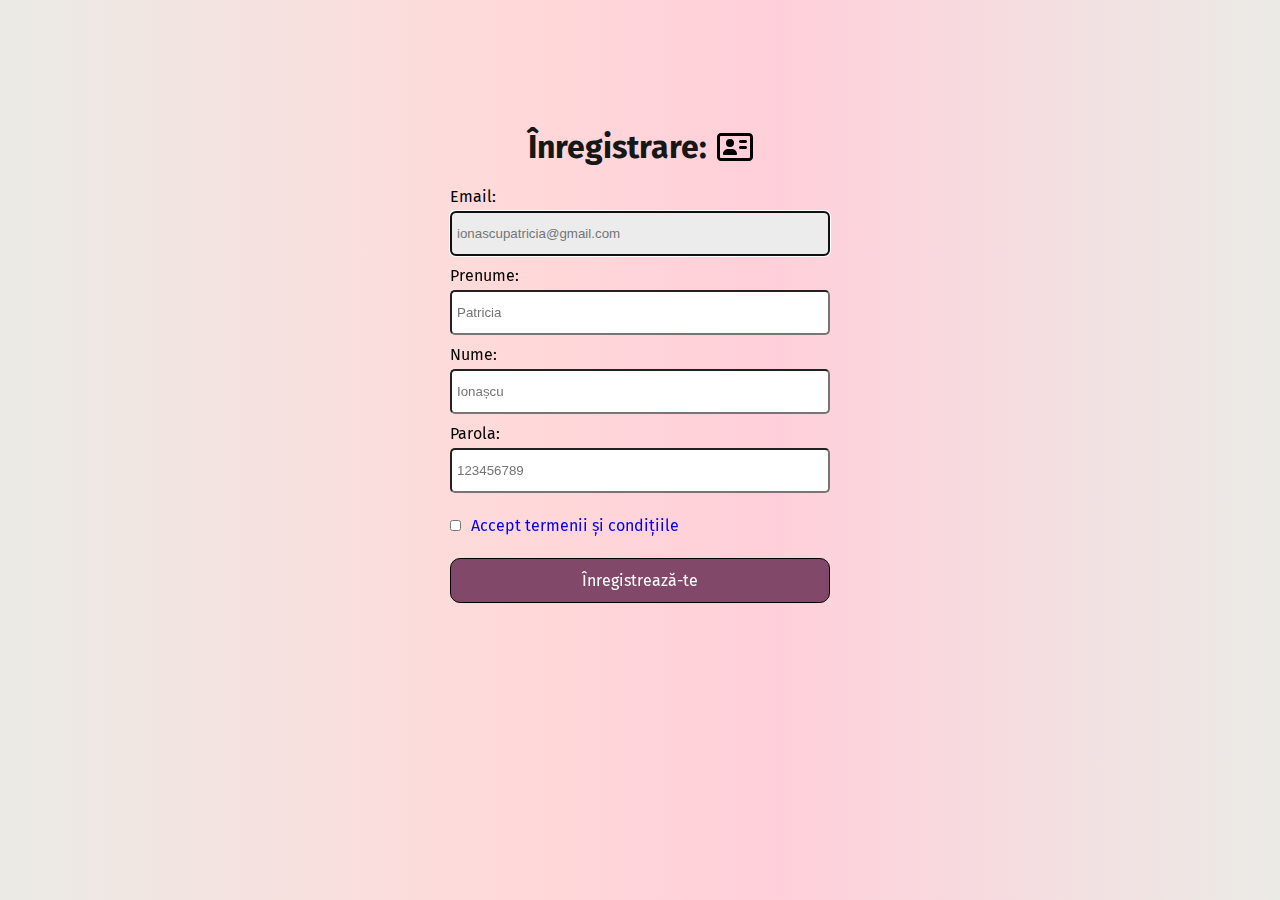
<file: pages/register/register.html>
<!DOCTYPE html>
<html lang="en">
  <head>
    <meta charset="UTF-8" />
    <meta name="viewport" content="width=device-width, initial-scale=1.0" />
    <link rel="stylesheet" href="/styles.css" />
    <link rel="stylesheet" href="/pages/register/register.css" />
    <link rel="icon" type="image/x-icon" href="/assets/img/registration.ico" />
    <title>Înregistrare</title>
  </head>
  <body>
    <h1 class="form-title">
      Înregistrare:
      <svg
        xmlns="http://www.w3.org/2000/svg"
        height="32px"
        viewBox="0 0 576 512"
      >
        <path
          d="M512 80c8.8 0 16 7.2 16 16V416c0 8.8-7.2 16-16 16H64c-8.8 0-16-7.2-16-16V96c0-8.8 7.2-16 16-16H512zM64 32C28.7 32 0 60.7 0 96V416c0 35.3 28.7 64 64 64H512c35.3 0 64-28.7 64-64V96c0-35.3-28.7-64-64-64H64zM208 256a64 64 0 1 0 0-128 64 64 0 1 0 0 128zm-32 32c-44.2 0-80 35.8-80 80c0 8.8 7.2 16 16 16H304c8.8 0 16-7.2 16-16c0-44.2-35.8-80-80-80H176zM376 144c-13.3 0-24 10.7-24 24s10.7 24 24 24h80c13.3 0 24-10.7 24-24s-10.7-24-24-24H376zm0 96c-13.3 0-24 10.7-24 24s10.7 24 24 24h80c13.3 0 24-10.7 24-24s-10.7-24-24-24H376z"
        />
      </svg>
    </h1>
    <form id="form" class="registration-form">
      <label for="email">Email:</label>
      <input
        type="email"
        id="email"
        name="email"
        placeholder="ionascupatricia@gmail.com"
        required
        autofocus
      />
      <label for="name">Prenume:</label>
      <input
        type="text"
        id="name"
        name="name"
        placeholder="Patricia"
        required
        minlength="1"
        maxlength="25"
        autocomplete="off"
      />
      <label for="last-name">Nume:</label>
      <input
        type="text"
        id="last-name"
        name="last-name"
        placeholder="Ionașcu"
        required
        minlength="1"
        maxlength="25"
        autocomplete="off"
      />
      <label for="password">Parola:</label>
      <input
        type="password"
        id="password"
        name="password"
        placeholder="123456789"
        required
      />
      <div class="terms">
        <input type="checkbox" id="accept-terms" name="terms" required />
        <p>
          <a href="https://www.termsandconditionsgenerator.com/" target="_blank"
            >Accept termenii și condițiile</a
          >
        </p>
      </div>
      <button id="submit" type="submit">Înregistrează-te</button>
    </form>
    <p id="div-form"></p>
    <script src="/pages/register/register.js"></script>
  </body>
</html>
</file>
<file: styles.css>
@import url("https://fonts.googleapis.com/css2?family=Fira+Sans:wght@300;600&display=swap");
/* Import font Fira Sans */
@import url("https://fonts.googleapis.com/css2?family=Titillium+Web&display=swap");
/* Import font Titillium Web */
@import url("https://fonts.googleapis.com/css2?family=Kalam&display=swap");
/* Import font Kalam */
@import url("https://fonts.cdnfonts.com/css/elegant-2");
@import url("https://fonts.googleapis.com/css2?family=Raleway:ital,wght@0,100..900;1,100..900&display=swap");

html {
  scroll-behavior: smooth;
  scroll-padding-top: 65px;
}

.hidden {
  display: none !important;
}

ul .slick-dots {
  position: relative;
  display: flex;
  justify-content: center;
}

.checkbox-container {
  display: none;
}

.horizontal-line {
  width: 100%;
  height: 1px;
  background-color: black;
  margin: 10px auto;
}

.submit-btn {
  color: white;
  background-image: linear-gradient(
    to right,
    rgb(240, 228, 233) 0%,
    rgb(190, 157, 170) 51%,
    rgb(240, 228, 233) 100%
  );
  background-size: 200% auto;
  border-radius: 7px;
  border: 1px solid #95928e;
  transition: 0.5s ease;
  padding: 4px;
  box-shadow: 0px 4px 4px rgba(0, 0, 0, 0.3);
}

.submit-btn:hover,
.buy-btn:hover {
  /* Modifică poziția gradientului la hover */
  background-position: right center;
}

.form-text {
  /* Stilizare pentru textul din formulare */
  color: rgb(130, 72, 105);
  font-size: large;
}

.text-white-smoke {
  /* Stilizare pentru text alb fumuriu */
  color: mintcream;
  font-size: 1.03rem;
}

body {
  /* Stilizare generală pentru body */
  font-family: "Fira Sans", sans-serif;
  background: repeating-linear-gradient(
    90deg,
    #ebebe6 0%,
    #ffd9d9 40%,
    #ffcfda 60%,
    #ebebe6 100%
  );
  margin: 0 0 0;
  margin-bottom: 50px;
}

.body-part {
  /* Centrăm conținutul și setăm lățimea maximă */
  margin: auto;
  margin-top: 100px;
  max-width: 940px;
}

.nav-bar {
  /* Stilizare pentru bara de navigare */
  background-color: rgb(217, 185, 198);
  padding: 10px 20px;
  display: flex;
  justify-content: space-between;
  align-items: center;
  position: fixed;
  top: 0;
  width: 100%;
  /* z-index: 2; */
}

.nav-bar-links {
  width: 500px;
  display: flex;
  justify-content: space-between;
  align-items: center;
  gap: 10px;
  margin-right: 20px;
  font-size: 1.0625rem;
}

.nav-bar-links__link {
  font-family: fantasy;
  color: rgb(130, 72, 105);
  padding: 8px 15px;
  border-radius: 20px;
  text-decoration: none;
  background-color: mintcream;
  transition: 0.3s ease;
  border: none;
  white-space: nowrap;
  display: flex;
  align-items: center;
}

.nav-bar-links__link:hover {
  background-color: #7f7265;
}

.nav-bar__title {
  width: 400px;
}

.nav-bar__title a {
  font-family: "ELEGANT", sans-serif;
  margin: 0;
  color: rgb(130, 72, 105);
  text-decoration: none;
}

.second-nav-bar {
  display: none;
}

.second-nav-bar ul {
  padding-right: 30px;
  text-align: right;
  direction: rtl;
  list-style-position: inside;
}

.second-navbar-link {
  color: white;
  text-decoration: none;
  transition: 0.3s ease;
  font-size: 1rem;
  background-color: transparent;
  border: none;
  padding: 0;
}

.second-navbar-link:hover {
  color: rgb(130, 72, 105);
}

.menu-toggle {
  line-height: 1;
  height: 40px;
  color: #7f7265;
  font-size: 40px;
  cursor: pointer;
  display: none;
}

.fs-5 {
  color: rgb(130, 72, 105);
  font-family: pacifico;
  font-style: italic;
  margin-top: 60px;
}

.welcome-content {
  position: relative;
  display: flex;
  justify-content: space-between;
  margin-bottom: 50px;
}

.welcome-box {
  /* Container pentru text și buton în secțiunea de bun venit */
  display: flex;
  flex-direction: column;
  align-items: center;
  gap: 20px;
}

.welcome-box__title {
  /* Stilizare pentru titlul din secțiunea de bun venit */
  font-size: 3.125rem;
  font-weight: 600;
  color: rgb(130, 72, 105);
  width: 280px;
  text-align: center;
  font-family: pacifico;
  font-style: italic;
}

.welcome-box__img {
  /* Stilizare pentru imaginea din secțiunea de bun venit */
  box-shadow: 10px 12px 28px #717171, -10px -12px 28px #a6a6a6;
  border: 1px solid black;
  width: 300px;
}

.welcome-box__photo {
  width: 100%;
}

.buy-btn {
  text-decoration: none;
  color: white;
  background-image: linear-gradient(
    to right,
    rgb(240, 228, 233) 0%,
    rgb(190, 157, 170) 51%,
    rgb(240, 228, 233) 100%
  );
  background-size: 200% auto;
  border-radius: 15px;
  border: 1px solid #95928e;
  transition: 0.3s ease;
  padding: 17px 40px;
  box-shadow: 0px 4px 4px rgba(0, 0, 0, 0.3);
}

/* tableinstead of bootstrap!
.table-container {
  display: flex;
} */

/* .table-container__table {
  flex-grow: 1;
  flex-shrink: 1;
  width: 100%;
}

.table-container__table,
th,
td {
  border-collapse: collapse;
  border: 1px solid;
  width: 900px;
  margin: auto;
  text-align: center;
}

thead {
  font-style: italic;
} */

.store {
  margin: 10px 0 30px;
}

.store__anotation {
  /* Stilizare pentru titlul secțiunii de produse */
  font-size: 2.5rem;
  text-align: center;
  color: rgb(130, 72, 105);
  font-family: pacifico;
}

.clothes {
  /* Listă de produse */
  height: 280px;
  width: 100%;
  /* display: flex; */
  justify-content: space-between;
  margin-top: 15px;
  margin-bottom: 15px;
}

.clothes__clothing-item-img {
  height: 270px;
  box-shadow: 2px 2px 4px rgba(0, 0, 0, 0.3);
  border: 1px solid #95928e;
}

.clothes__img-box {
  height: 100%;
  flex-shrink: 1;
  overflow: hidden;
  transition: 0.5s ease;
}

.slick-initialized .slick-slide {
  /* Stilizare slider */
  display: flex;
  justify-content: center;
}

.slick-dotted.slick-slider {
  /* Stilizare puncte din slider */
  padding-left: 15px;
}

.clothes__img-box:hover {
  /* Mărim imaginea produsului la hover */
  transform: scale(1.03);
}

.clothes__img-box:hover .clothes__clothing-item-img {
  opacity: 0.3;
}

.clothes__img-box a {
  /* Ascundem link-ul către produs */
  opacity: 0;
  position: absolute;
  top: 50%;
  left: 50%;
  transform: translate(-50%, -50%);
  text-align: center;
  border-radius: 20px;
  border: 1px solid #95928e;
  background-image: linear-gradient(
    to right,
    rgb(240, 228, 233) 0%,
    rgb(190, 157, 170) 51%,
    rgb(240, 228, 233) 100%
  );
  background-size: 200% auto;
  padding: 16px 20px;
  text-decoration: none;
  color: whitesmoke !important;
  font-size: 1.25rem;
  transition: 0.5s ease;
}

.clothes__img-box:hover a {
  /* Afișăm link-ul la hover */
  opacity: 1;
}

.clothes__img-box a:hover {
  background-position: right center;
}

.clothes__img-box__discount {
  /* Stilizare eticheta de reducere */
  position: absolute;
  background-color: PowderBlue;
  color: mintcream;
  border: 1px solid #95928e;
  font-weight: bold;
  font-size: 1.2rem;
  width: 220px;
  text-align: center;
  transform: rotate(45deg);
  top: 20px;
  right: -75px;
  z-index: 1;
}

.all-items-link {
  /* Stilizare linkuri a tuturor elementelor */
  display: flex;
  justify-content: center;
  font-size: large;
}

.all-items-link a {
  color: black;
  transition: 0.3s ease;
}

.all-items-link a:hover {
  color: rgb(112, 112, 112);
}

.all-items-link a:hover::after {
  content: "»";
}

/* instead of bootstrap!
.video-container {
  display: flex;
} */

video {
  flex-grow: 1;
  flex-shrink: 1;
  width: 100%;
}

.contacts-box {
  /* Container pentru contact */
  background-color: rgb(217, 185, 198);
  border: 1px solid #c0b8ab;
  border-radius: 5px;
  height: auto;
  box-shadow: 2px 2px 4px rgba(0, 0, 0, 0.3);
}

.footer-fieldset {
  /* Stilizare secțiunea de footer */
  display: flex;
  flex-direction: column;
  width: 32vw;
}

.contacts-box__title {
  padding: 10px 30px;
}

.textarea {
  border-radius: 9px;
}

.comment-form-box {
  /* Stilizare pentru formularul de comentarii */
  margin-bottom: 15px;
  display: flex;
  justify-content: space-between;
  padding: 0 30px;
}

.adresses {
  color: rgb(130, 72, 105);
}

.add-sm-box {
  display: flex;
  flex-direction: column;
  gap: 10px;
}

.social-media {
  width: 200px;
  display: flex;
  justify-content: space-between;
  margin-bottom: 5px;
}

.social-media__img {
  width: 45px;
}

.form-text,
.text-left {
  font-family: "freight-big-pro";
}

.adresses {
  width: 200px;
}

.adresses ul {
  padding-left: 0;
}

.description {
  padding: 1rem;
  justify-content: center;
  background-color: rgb(217, 185, 198);
  border: 1px solid #c0b8ab;
  border-radius: 5px;
  height: auto;
  box-shadow: 2px 2px 4px rgba(0, 0, 0, 0.3);
  color: gainsboro;
  display: flex;
  flex-direction: row;
  gap: 100px;
}

.description__container {
  width: 25%;
  text-align: center;
  font-size: 1rem;
}

.description__container p {
  font-size: 2.3rem;
  font-weight: 600;
  color: mintcream;
}

.map__container {
  width: 200%;
}

.bottom-bar {
  margin: auto;
  align-items: center;
  justify-content: space-between;
  width: 70%;
  display: flex;
}

.bottom-bar__title {
  width: 300px;
  text-align: center;
}

.bottom-bar__title a {
  font: italic small-caps bold 40px/2 cursive;
  color: rgb(130, 72, 105);
  text-decoration: none;
}

.copyrights {
  /* Stilizare drepturi de autor */
  width: 300px;
  display: flex;
  align-items: center;
  margin: 10px 0;
  color: rgb(130, 72, 105);
}

.copyrights a {
  text-decoration: none;
  color: rgb(130, 72, 105);
}

.phone {
  /* Stilizare telefon */
  width: 300px;
  text-align: end;
  color: rgb(130, 72, 105);
}

.profile {
  position: absolute;
  top: 80px;
  right: 24px;
  background-color: rgb(240, 174, 193);
  color: white;
  border-radius: 50%;
  padding: 2px 6px;
  font-size: 12px;
  font-weight: bold;
}

#cart-link {
  position: relative;
}

.profile-info {
  position: fixed;
  top: 74px;
  right: 47px;
  background: white;
  padding: 20px;
  border-radius: 8px;
  box-shadow: 0 2px 4px rgba(0, 0, 0, 0.1);
  padding-top: -1px;
  min-width: 200px;
  font-family: "Raleway", sans-serif;
  width: auto;
  height: auto;
  display: inline-block;
  z-index: 99;
}

#log-out-btn {
  text-decoration: none;
  color: white;
  background-color: rgb(130, 72, 105);
  background-size: 200% auto;
  border-radius: 15px;
  border: 1px solid #95928e;
  transition: 0.3s ease;
  padding: 1px 16px;
  box-shadow: 0px 4px 4px rgba(0, 0, 0, 0.3);
}

#empty-profile {
  font-family: "Raleway", sans-serif;
}

.profile-info p {
  margin: 8px 0;
  color: #666;
}
/* Responsivitate */
@media screen and (max-width: 830px) {
  .nav-bar-links__link {
    /* Stilizare pentru link-urile de navigare pe ecrane mici */
    display: flex;
    align-items: center;
  }

  .clothes {
    /* Realiniem produsele pe ecrane mici */
    width: 100%;
    height: auto;
    display: flex;
    margin-top: 15px;
    margin-bottom: 15px;
    flex-wrap: wrap;
    justify-content: center;
    gap: 20px;
  }

  .clothes__clothing-item-img {
    height: 280px;
    box-shadow: 2px 2px 4px rgba(0, 0, 0, 0.3);
    border: 1px solid #95928e;
  }
}

@media screen and (max-width: 750px) {
  main,
  .map,
  #about,
  #contacts,
  .bottom-bar {
    padding: 0 10px;
  }

  q {
    text-align: center;
  }

  .welcome-content {
    /* Flexibilitate pentru secțiunea de bun venit */
    flex-wrap: wrap;
    justify-content: center;
  }

  .welcome-box {
    margin: 20px auto 25px;
  }

  .welcome-box__img {
    width: 50%;
  }

  .welcome-box__title {
    font-size: 2rem;
    font-weight: 600;
    color: rgb(130, 72, 105);
    width: auto;
    text-align: center;
  }

  .clothes {
    height: auto;
    display: flex;
    margin-top: 15px;
    margin-bottom: 15px;
    justify-content: center;

    flex-wrap: wrap;
  }

  .clothes__img-box {
    width: 180px;
    height: 250px;
    flex-shrink: 1;
    position: relative;
    overflow: hidden;
    transition: 0.5s ease;
  }

  .clothes__clothing-item-img {
    height: 250px;
    width: 180px;
    box-shadow: 2px 2px 4px rgba(0, 0, 0, 0.3);
    border: 1px solid #95928e;
  }

  .description {
    justify-content: center;
    flex-wrap: wrap;
    height: auto;
  }

  .description__container {
    width: 80%;
  }

  .contacts-box {
    height: auto;
  }

  .comment-form-box {
    width: 100%;
    padding: 0%;
    justify-content: center;
    gap: 20px;
    flex-wrap: wrap;
  }

  .footer-form {
    width: 80%;
  }

  .footer-fieldset {
    width: 100%;
  }

  .adresses {
    width: 120%;
  }

  .social-media {
    width: 120%;
  }
  /* 
  .item-1,
  .item-2,
  .item-3 {
    object-fit: cover;
  } */

  .checkbox-container {
    /* Afișăm containerul checkbox pe mobil */
    display: flex;
  }

  .menu-toggle {
    display: block;
  }

  .burger {
    transition: 0.5s ease;
  }

  /* .burger:hover {
    transform: rotate(90deg);
  } */

  .second-nav-bar {
    background-color: rgb(217, 185, 198);
    position: fixed;
    top: -150px;
    right: 0;
    width: 100%;
    height: 140px;
    transition: 1s;
    display: block;
    opacity: 0;
    z-index: 300;
    padding: 15px 0;
  }

  .social-media {
    width: 100%;
  }

  .bottom-bar {
    margin: 0;
    width: 100%;
  }

  .copyrights {
    font-size: 0.8rem;
  }

  .phone {
    font-size: 0.8rem;
  }

  #check {
    display: none;
  }

  #check:checked ~ .second-nav-bar {
    top: 78px;
    opacity: 1;
  }
  /* 
  .second-nav-bar:hover {
    top: 50px;
    opacity: 1;
  } */

  .nav-bar__title {
    width: auto;
  }

  .nav-bar-links {
    display: none;
  }

  .profile-info {
    right: 150px;
  }
}
</file>
<file: pages/register/register.css>
@import url("https://fonts.cdnfonts.com/css/elegant-2");

html {
  height: 100%;
}

body {
  margin-top: 8em;
  overflow: hidden;
}
#div-form {
  font-family: "ELEGANT", sans-serif;
  text-align: center;
  color: #161717;
  display: -webkit-box;
  display: -ms-flexbox;
  display: flex;
  align-items: center;
  justify-content: center;
  gap: 10px;
  animation-name: welcome;
  animation-duration: 1.5s;
  animation-timing-function: cubic-bezier(0.05, 1.04, 1, 0.98);
  animation-fill-mode: forwards;
  position: relative;
  font-size: xx-large;
  margin-left: 150px; /* Adjusted from 100px to move closer to pic */
  margin-right: 10px;
}
#welcome-pic {
  display: flex;
  align-items: center;
  justify-content: center;
  gap: 10px;
  animation-name: pic;
  animation-duration: 1.5s;
  animation-timing-function: cubic-bezier(0.05, 1.04, 1, 0.98);
  animation-fill-mode: forwards;
  position: relative;
  width: 350px;
  height: auto;
  margin-top: -115px;
  margin-left: 150px;
  margin-right: auto;
}

.form-title {
  text-align: center;
  color: #161717;
  display: -webkit-box;
  display: -ms-flexbox;
  display: flex;
  -webkit-box-align: center;
  -ms-flex-align: center;
  align-items: center;
  -webkit-box-pack: center;
  -ms-flex-pack: center;
  justify-content: center;
  gap: 10px;
  -webkit-animation-name: title;
  animation-name: title;
  -webkit-animation-duration: 1.5s;
  animation-duration: 1.5s;
  -webkit-animation-timing-function: cubic-bezier(0.05, 1.04, 1, 0.98);
  animation-timing-function: cubic-bezier(0.05, 1.04, 1, 0.98);
  -webkit-animation-fill-mode: forwards;
  animation-fill-mode: forwards;
  position: relative;
}

@-webkit-keyframes title {
  /* Definire animație pentru titlu (browser Webkit) */
  0% {
    top: -300px;
  }
  100% {
    top: 0;
  }
}

@keyframes title {
  /* Definire animație pentru titlu */
  0% {
    top: -300px;
  }
  100% {
    top: 0;
  }
}

.registration-form {
  /* Stilizare pentru formularul de înregistrare */
  padding: 0 10px;
  max-width: 95%;
  width: 400px;
  margin: 0 auto;
  -webkit-animation-name: reg-form;
  animation-name: reg-form; /* Animare pentru intrarea formularului */
  -webkit-animation-duration: 2s;
  animation-duration: 2s;
  -webkit-animation-timing-function: ease;
  animation-timing-function: ease;
  -webkit-animation-fill-mode: forwards;
  animation-fill-mode: forwards;
  position: relative;
  -webkit-box-sizing: border-box;
  box-sizing: border-box;
}

@-webkit-keyframes reg-form {
  /* Definire animație pentru formular (browser Webkit) */
  0% {
    top: 500px;
  }
  100% {
    top: 0;
  }
}

@keyframes reg-form {
  /* Definire animație pentru formular */
  0% {
    top: 500px;
  }
  100% {
    top: 0;
  }
}

label {
  /* Stilizare pentru etichete */
  display: block;
  margin-bottom: 5px;
}

input {
  /* Stilizare pentru câmpurile de input */
  height: 5vh;
  width: 100%;
  padding: 5px;
  margin-bottom: 10px;
  border-radius: 5px;
  -webkit-box-sizing: border-box;
  box-sizing: border-box;
}

.terms {
  /* Stilizare pentru secțiunea de termeni și condiții */
  -webkit-box-align: center;
  -ms-flex-align: center;
  align-items: center;
  display: -webkit-box;
  display: -ms-flexbox;
  display: flex;
  gap: 10px;
}

.registration-form [type="submit"] {
  /* Stilizare pentru butonul de trimitere */
  width: 100%;
  padding: 12px;
  background-color: rgb(130, 72, 105);
  color: white;
  border: 1px solid black;
  border-radius: 10px;
  font-family: "Fira Sans", sans-serif;
  font-size: 16px;
}

.registration-form [type="submit"]:hover {
  /* Schimbăm stilizarea butonului la hover */
  border: 1px solid black;
  background-color: rgb(189, 133, 165);
  cursor: pointer;
}

.registration-form .terms input[type="checkbox"] {
  /* Stilizare pentru checkbox-ul de termeni */
  margin: 0;
  width: 3%;
  margin-bottom: 10px;
  vertical-align: middle;
}

.registration-form .terms input[type="checkbox"]:hover {
  /* Schimbă cursorul la hover pe checkbox */
  cursor: pointer;
}

p {
  /* Stilizare pentru paragrafe */
  margin: 0;
  margin-bottom: 10px;
  vertical-align: middle;
}
p a {
  /* Stilizare pentru link-uri din paragrafe */
  text-decoration: none;
}
p a:visited {
  /* Stilizare pentru link-urile vizitate */
  color: purple;
}
p a:hover {
  /* Stilizare pentru link-uri la hover */
  color: #c34996;
}

input:invalid:not(:-moz-placeholder-shown) {
  /* Evidențiem câmpurile invalide în browsere Webkit */
  border: 2px solid red;
}

input:invalid:not(:placeholder-shown) {
  /* Evidențiem câmpurile invalide */
  border: 2px solid red;
}

input:valid:focus {
  /* Evidențiem câmpurile valide la focus */
  border: 3px solid green;
}

input:valid {
  /* Evidențiem câmpurile valide */
  border: 2px solid green;
}

input:focus {
  /* Schimbăm culoarea fundalului câmpului la focus */
  background-color: #ececec;
}

/* Add these keyframes for the animations */
@keyframes welcome {
  0% {
    opacity: 0;
    left: -300px;
  }
  100% {
    opacity: 1;
    left: 0;
  }
}

@keyframes pic {
  0% {
    opacity: 0;
    transform: scale(0.5);
  }
  100% {
    opacity: 1;
    transform: scale(1);
  }
}
</file>
